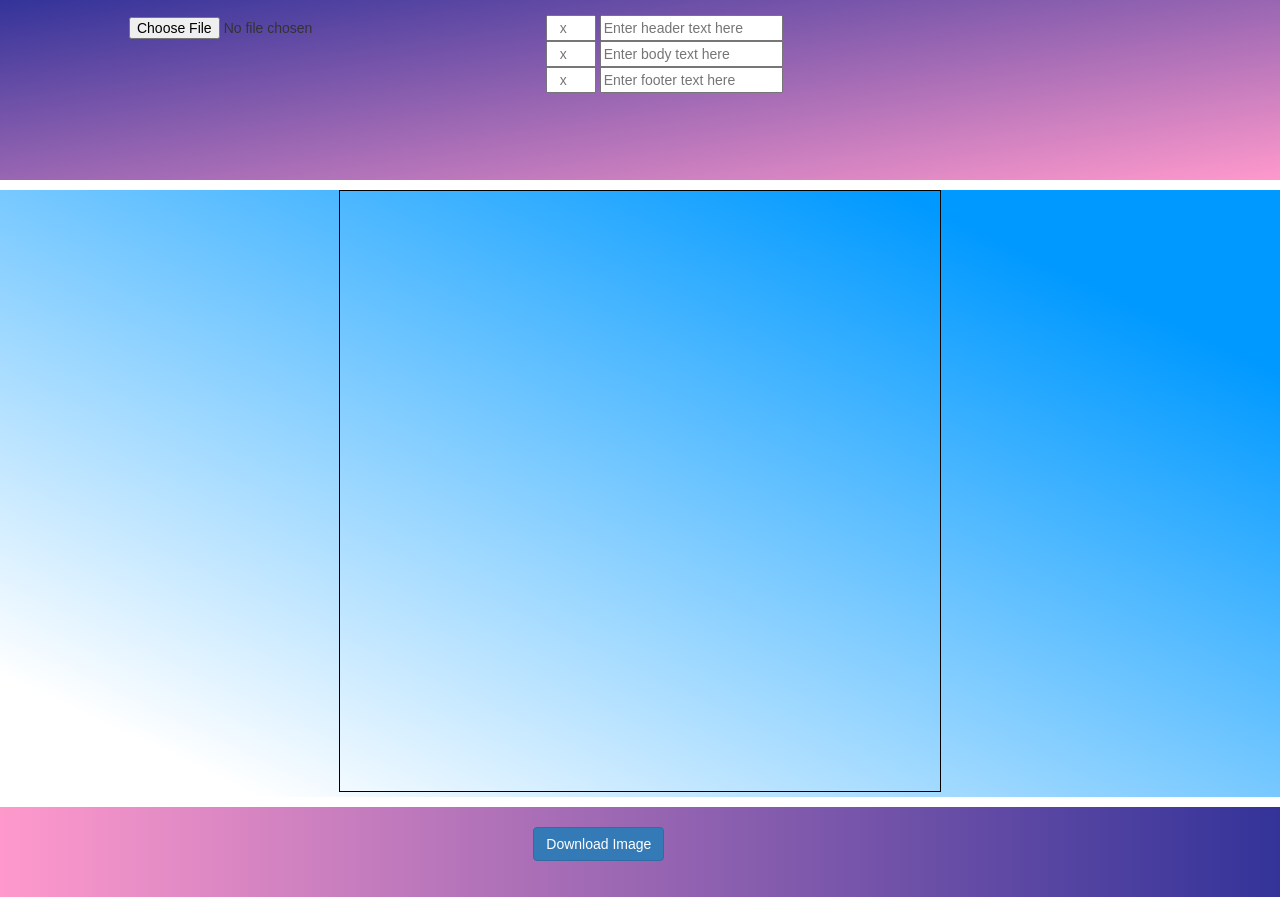
<file: index.html>
<!DOCTYPE html>
<html>
  <head>
    <title>Canva</title>
    <link rel="stylesheet" href="css/canvas.css">
    <link rel="stylesheet" href="https://maxcdn.bootstrapcdn.com/bootstrap/3.4.1/css/bootstrap.min.css">
  </head>
  <body>
    <header>
      <div class="row text-centers">
        <div class="browse col-md-5">
          <label class="label" for="uploader"></label>
          <input type="file" id="uploader" class="input col-md-offset-3">
        </div>
        <div class="txt col-md-7">
          <input class="x" type="number" id="x-h" placeholder="x">
          <input type="text" id="header" placeholder="Enter header text here"><br>
          <input class="x" type="number" id="x-b" placeholder="x">
          <input type="text" id="body" placeholder="Enter body text here"><br>
          <input class="x" type="number" id="x-f" placeholder="x">
          <input type="text" id="footer" placeholder="Enter footer text here">
        </div>
      </div>
    </header>
    <div class="canva text-center">
      <canvas id="canvas"></canvas>
    </div>
    <footer>
      <button class="btn btn-primary col-md-offset-5" id="download">Download Image</button>
    </footer>
    <script src="https://ajax.googleapis.com/ajax/libs/jquery/3.6.0/jquery.min.js"></script>
    <script src="https://cdnjs.cloudfare.com/ajax/libs/popper.js/1.16.0/umd/popper.min.js"></script>
    <script src="https://maxcdn.bootstrapcdn.com/bootstrap/3.4.1/js/bootstrap.min.js"></script>
    <script src="js/canvas.js"></script>
  </body>
</html>
</file>
<file: css/canvas.css>
body,
html{
	margin: 0;
	padding: 0;
	overflow-x: hidden;
}

#canvas{
	border: 1px solid black;
}

header{
	margin-bottom: 10px;
	background: linear-gradient(to bottom right, #333399 0%, #ff99cc 100%);
	height: 20vh;
}

.input{
	margin-top: 17px;
}

.txt{
	margin-top: 15px;
}

.x{
	width: 50px;
	text-align: center;
}

footer{
	margin-top: 10px;
	background: linear-gradient(to left, #333399 0%, #ff99cc 100%);;
	height: 10vh;
}

.canva{
	background: linear-gradient(to bottom left, #0099ff 15%, #ffffff 90%);
	width: 100%;
}

.btn{
	margin-top: 20px;
}
</file>
